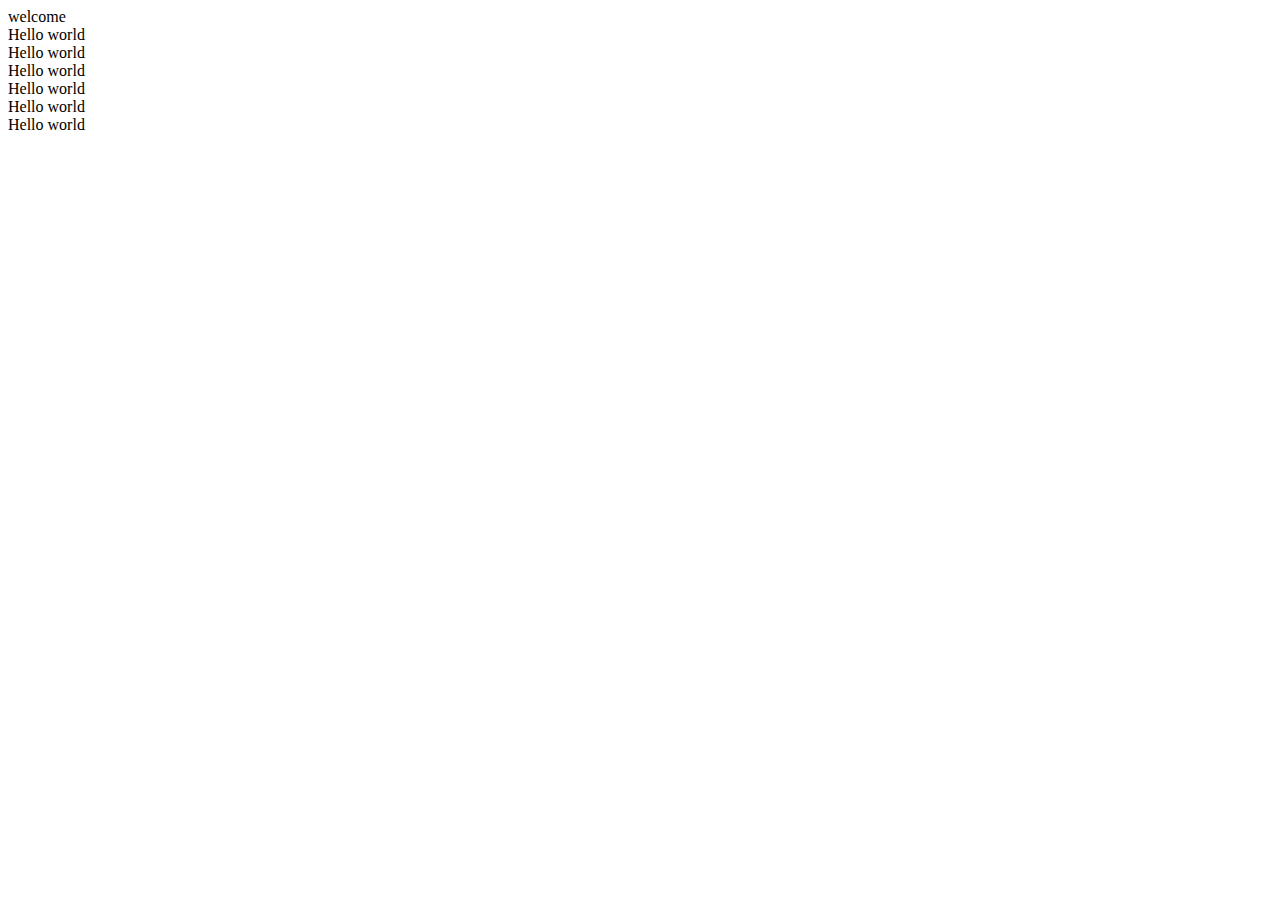
<file: index.html>
<!doctype html>
<html>
    <head>

        <title>trial</title>
        <script src="app.js"></script>
    </head>
<body>
    <div class="first-container">
        welcome
    </div>
    <div class="container">
        Hello world
    </div>
    <div class="container">
        Hello world
    </div>
    <div class="container">
        Hello world
    </div>
    <div class="container">
        Hello world
    </div>
    <div class="container">
        Hello world
    </div>
    <div class="container">
        Hello world
    </div>
    



</body>

</html>
</file>
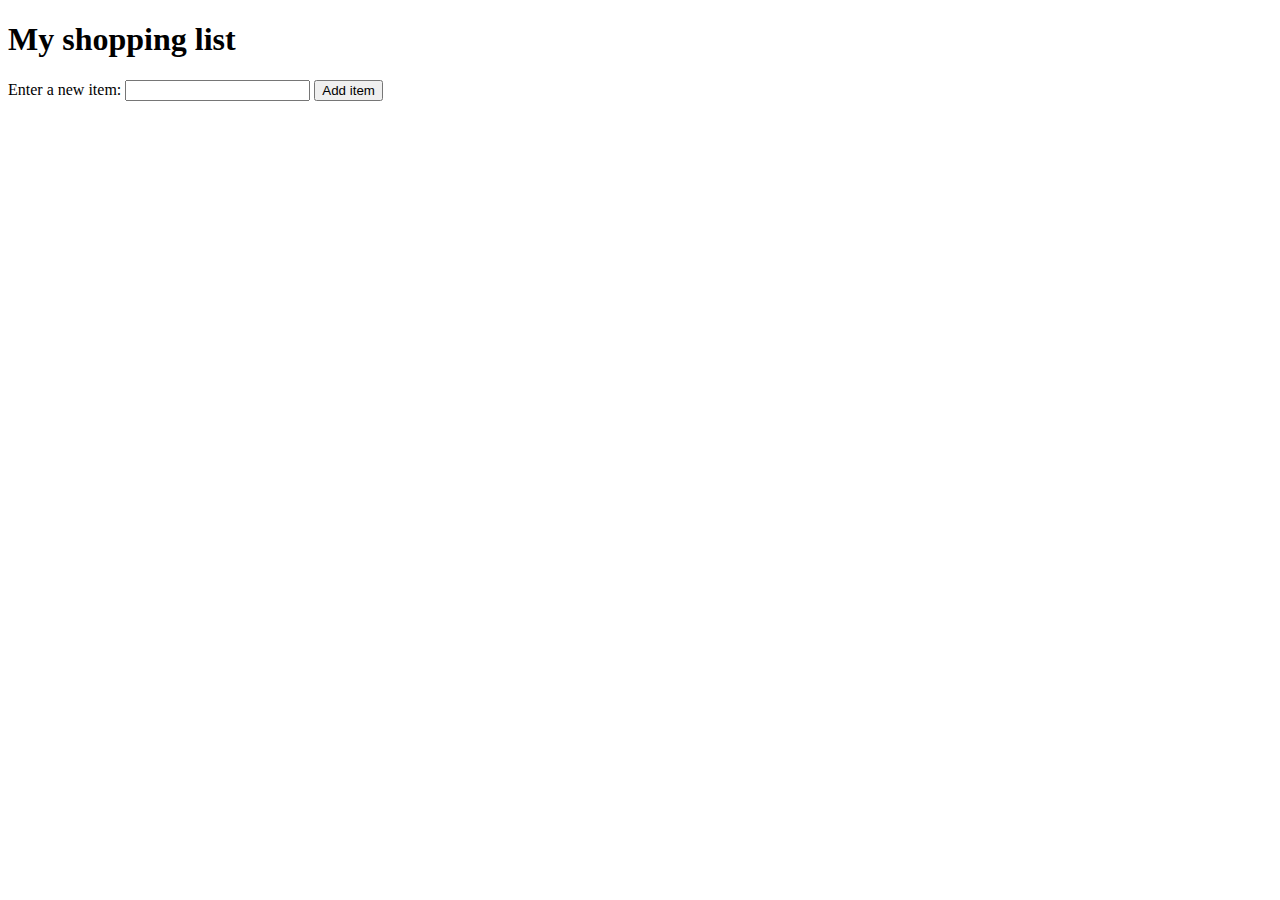
<file: DynamicShop/index.html>
<!DOCTYPE html>
<html lang="en-US">

<head>
    <meta charset="utf-8">
    <meta name="viewport" content="width=device-width, initial-scale=1.0">
    <title>Shopping list example</title>
    <style>
        li {
            margin-bottom: 10px;
        }

        li button {
            font-size: 12px;
            margin-left: 20px;
            color: #666;
        }
    </style>
</head>

<body>

    <h1>My shopping list</h1>

    <div>
        <label for="item">Enter a new item:</label>
        <input type="text" name="item" id="item">
        <button>Add item</button>
    </div>

    <ul>

    </ul>

    <script>

        let list = document.querySelector('ul')
        let input = document.querySelector('input')
        let button = document.querySelector('button')

        button.addEventListener("click", () => {
            let inputValue = input.value;
            inputValue = ''

            let listItem = document.createElement('li')
            let span = document.createElement('span')
            let btn = document.createElement('button')

            listItem.appendChild(span)
            listItem.appendChild(btn)

            span.textContent = input.value
            btn.textContent = 'Delete'

            list.appendChild(listItem)

            btn.addEventListener("click", () => {
                listItem.remove()
            })









        });



    </script>
</body>

</html>
</file>
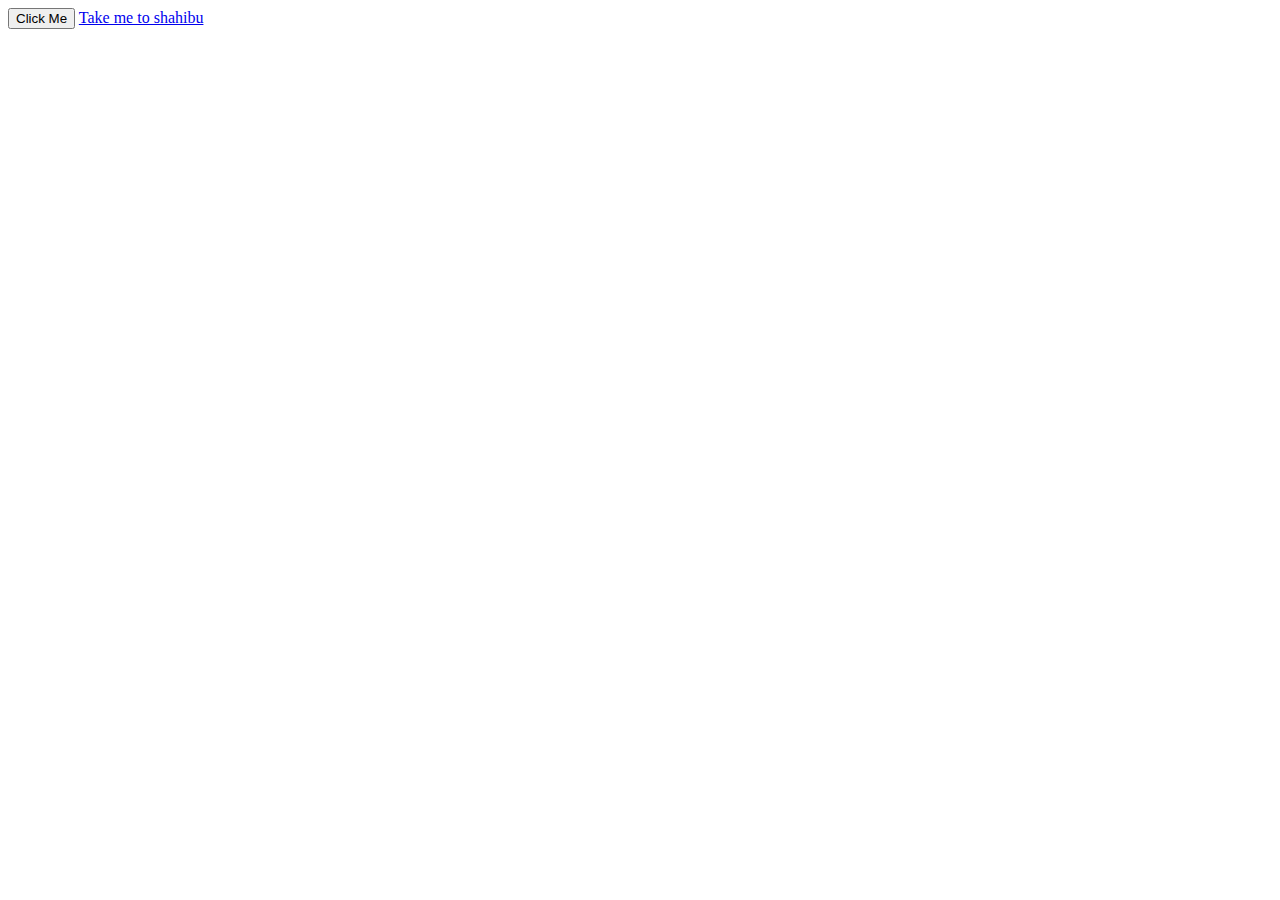
<file: PageLoad/index.html>
<!DOCTYPE html>
<html lang="en">
<head>
    <meta charset="UTF-8">
    <meta name="viewport" content="width=device-width, initial-scale=1.0">
    <title>Pageload</title>
</head>
<body>
    <button class="btn">
        Click Me
    </button>
    <a href="http://shahibu.com">Take me to shahibu</a>

    <script>
        let btn = document.querySelector('.btn');

        btn.addEventListener('click', function(event) {
            alert(event.type);
            event.stopPropagation();
        });

        document.body.addEventListener('click', (event)=>{
            // alert(event.type);
            console.log('The body was clicked');
        })







        let a = document.querySelector('a');
        a.addEventListener('click', function(event) {
            // console.log(event.cancelable)
            event.preventDefault();
        });

    </script>
</body>
</html>
</file>
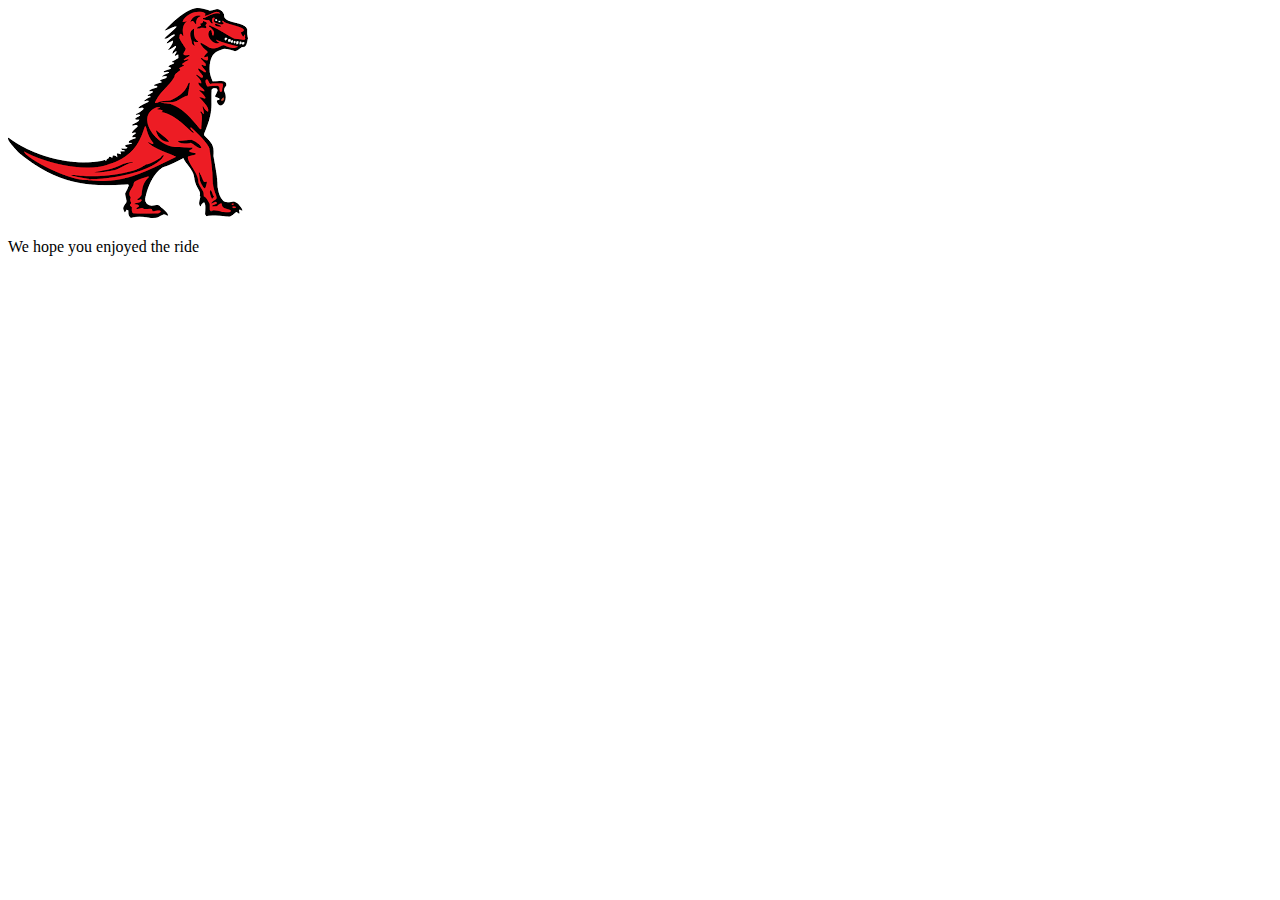
<file: dinasour.html>
<!DOCTYPE html>
<html lang="en-US">
  <head>
    <meta charset="utf-8" />
    <meta name="viewport" content="width=device-width, initial-scale=1.0" />
    <title>Simple DOM example</title>
  </head>
  <body>
    <section>
      <img
        src="dinosaur.png"
        alt="A red Tyrannosaurus Rex: A two legged dinosaur standing upright like a human, with small arms, and a large head with lots of sharp teeth."
      />
      <p>
        Here we will add a link to the
        <a href="https://www.mozilla.org/">Mozilla homepage</a>
      </p>
    </section>

    <script>
      const link = document.querySelector("a");
      link.textContent = "Mozilla developer Network";
      link.href = "https://developer.mozilla.org";
      let sect = document.querySelector("section");
      let para = document.createElement("p");
      para.textContent = "We hope you enjoyed the ride";
      sect.appendChild(para);
      const text = document.createTextNode(
        "— the premier source for web development knowledge.",
      );
      const linkPara = document.querySelector("p");
      linkPara.appendChild(text);
      sect.removeChild(linkPara)
    //   sect.remove()
    </script>
  </body>
</html>
</file>
